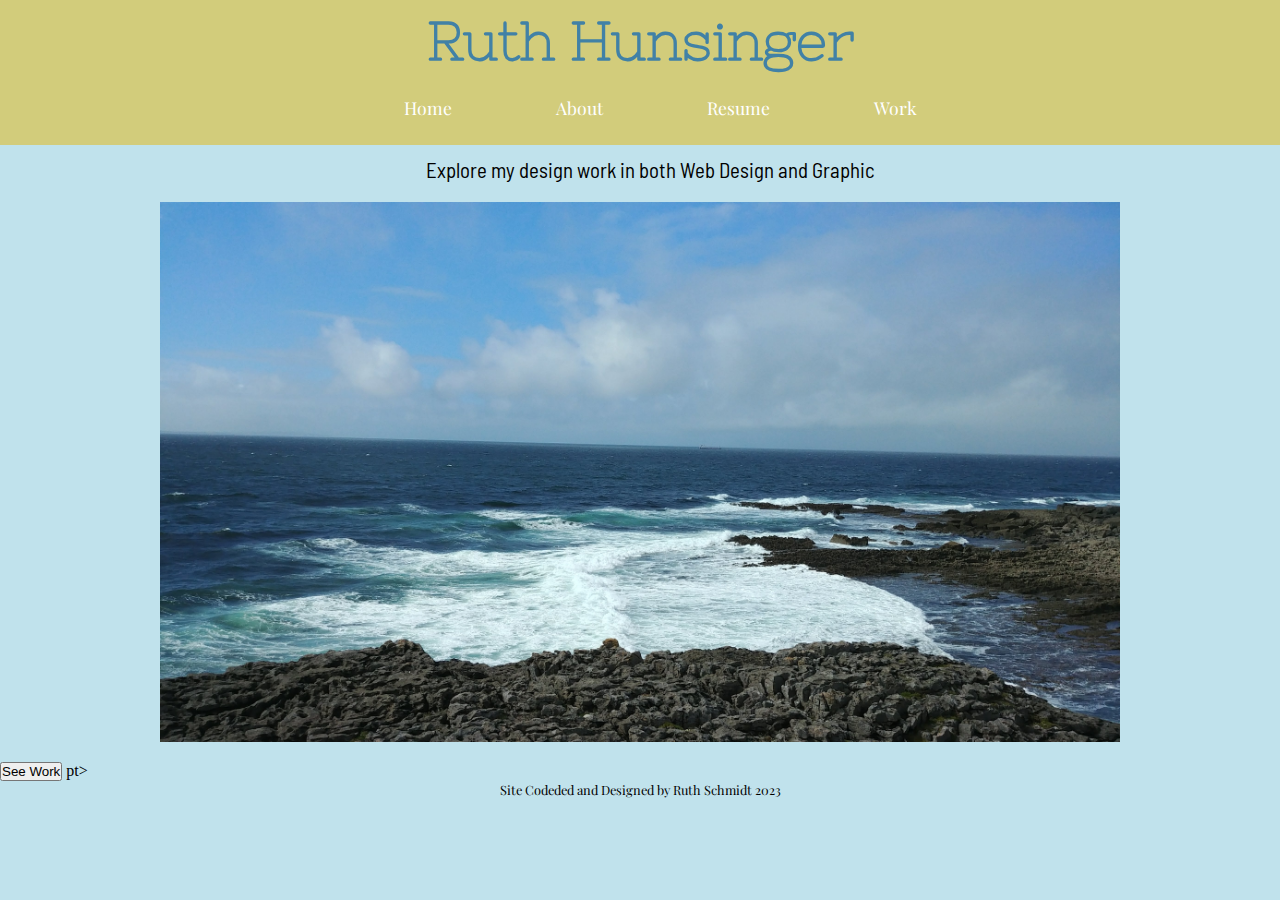
<file: index.html>
<!DOCTYPE html>
<html lang="en">
<head>
<meta charset="utf-8">
<meta name="viewport" content="width=device-width, inital-scale=1">
	<title>Ruth Schmidt Portfolio</title>
	<link rel="stylesheet" type="text/css" href="css/web.css">
	<script src="https://ajax.googleapis.com/ajax/libs/jquery/1.11.3/jquery.min.js"></script>
	<script src="js/portfolio.js" defer></script>
</head>
<body id ="intro">
	

	<div >
		<div class="navb" >
<header>
	<h1>Ruth Hunsinger</h1>
</header>
<nav>
	
	<ul >
		<li><a href="index.html"> Home </a></li>
		<li><a href="about.html"> About  </a></li>
		<li><a href="resume.html"> Resume </a></li>
		<li><a href="work.html"> Work </a></li>
	</ul>
	
</nav>
</div>
	<div class= "wrapper">
	<p id ="home2">Explore my design work in both Web Design and Graphic</p> 
	 

	<figure id ="slideshow">
		<img  src="img/slide.jpg" alt="Cliffs and ocean"/>
		<img  src="img/slide1.jpg" alt="Sky and a grove of aspen trees"/>
		<img  src="img/slide2.jpg" alt="Glassy lake with a boat and refelctions"/>
		<img  src="img/slide3.jpg" alt="Small alpine yellow flower"/>
		<img  src="img/slide4.jpg" alt="Moutian and a Lake"/>
		<img  src="img/slide5.jpg" alt="Hanging lake"/>
		<img  src="img/slide6.jpg" alt="Ocean and Cliffs"/>
	</figure>
	</div>
	<button onclick="redirect()">See Work</button>
   

   <!--  <script>
        function redirect() {
            window.location.href = "work.html"; 
        }

    </scri -->pt>
</div>

</body>
<footer>Site Codeded and Designed by Ruth Schmidt 2023</footer>
</html>
</file>
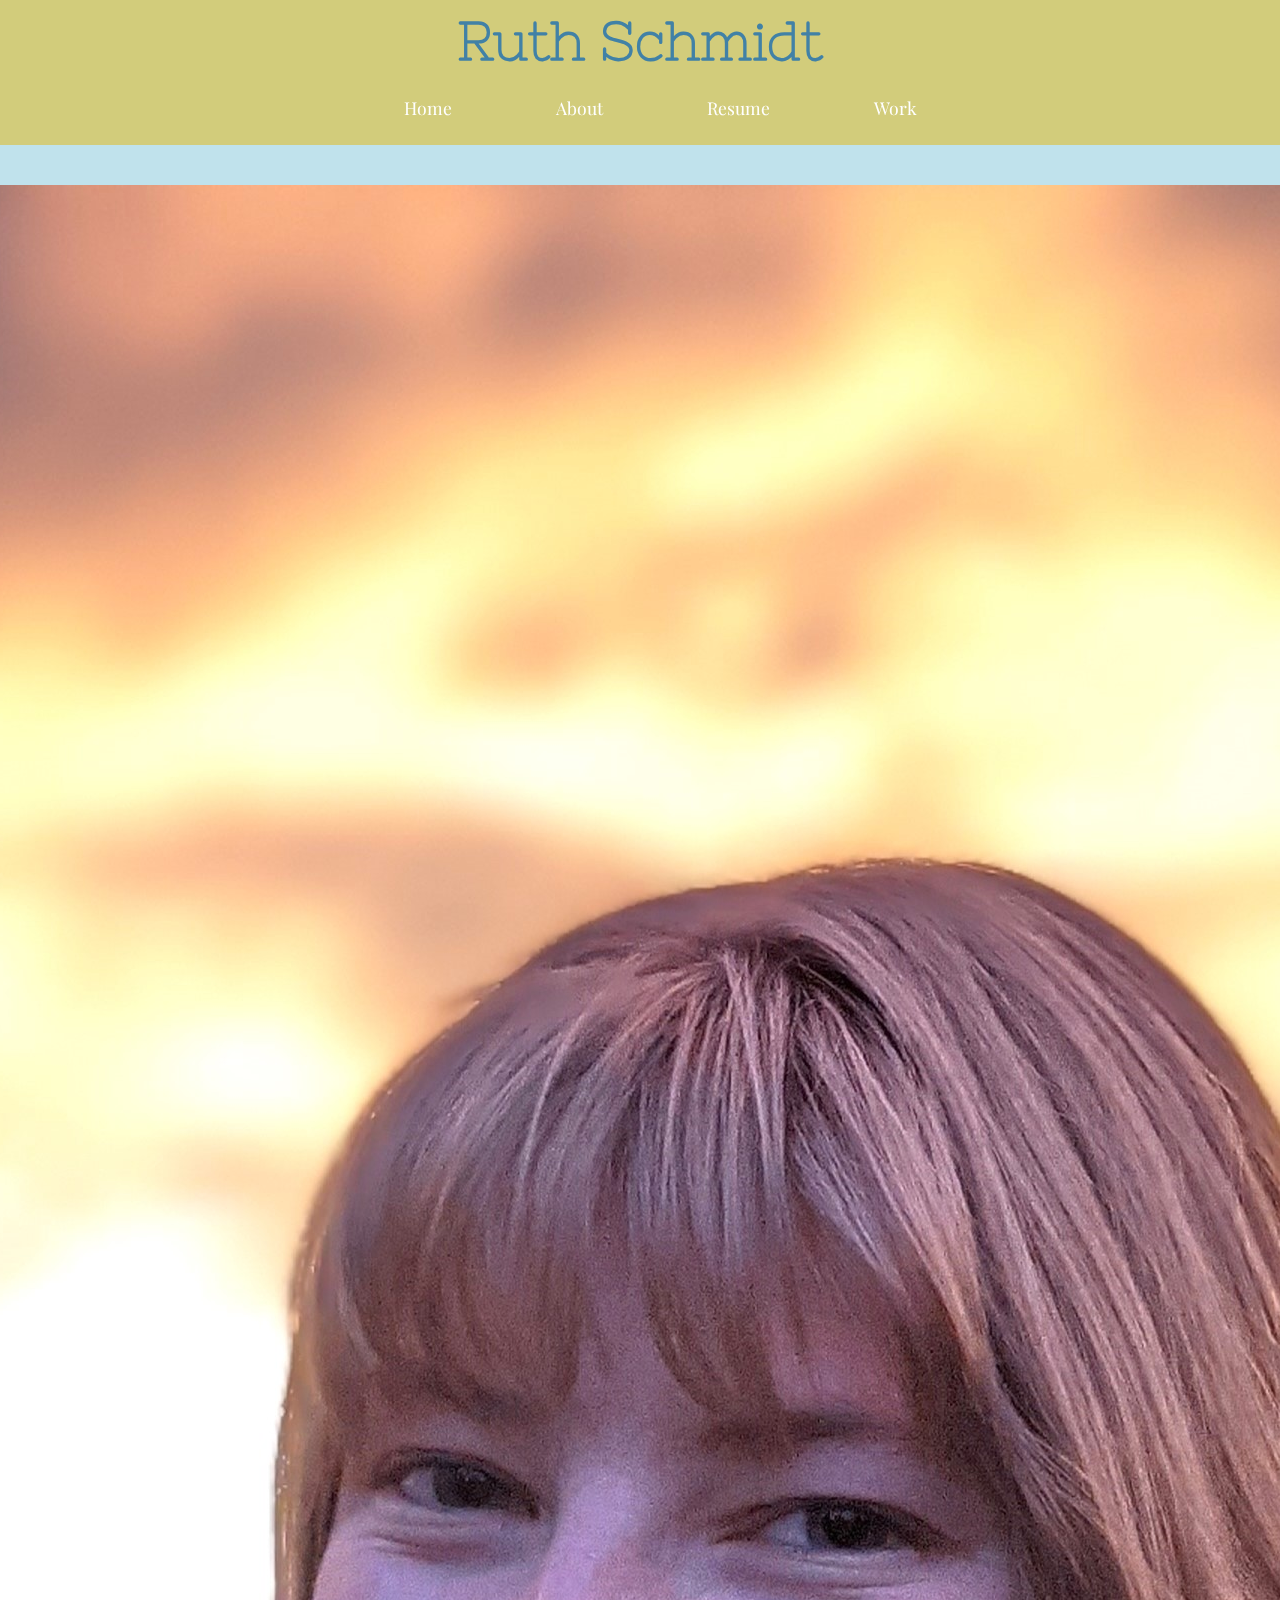
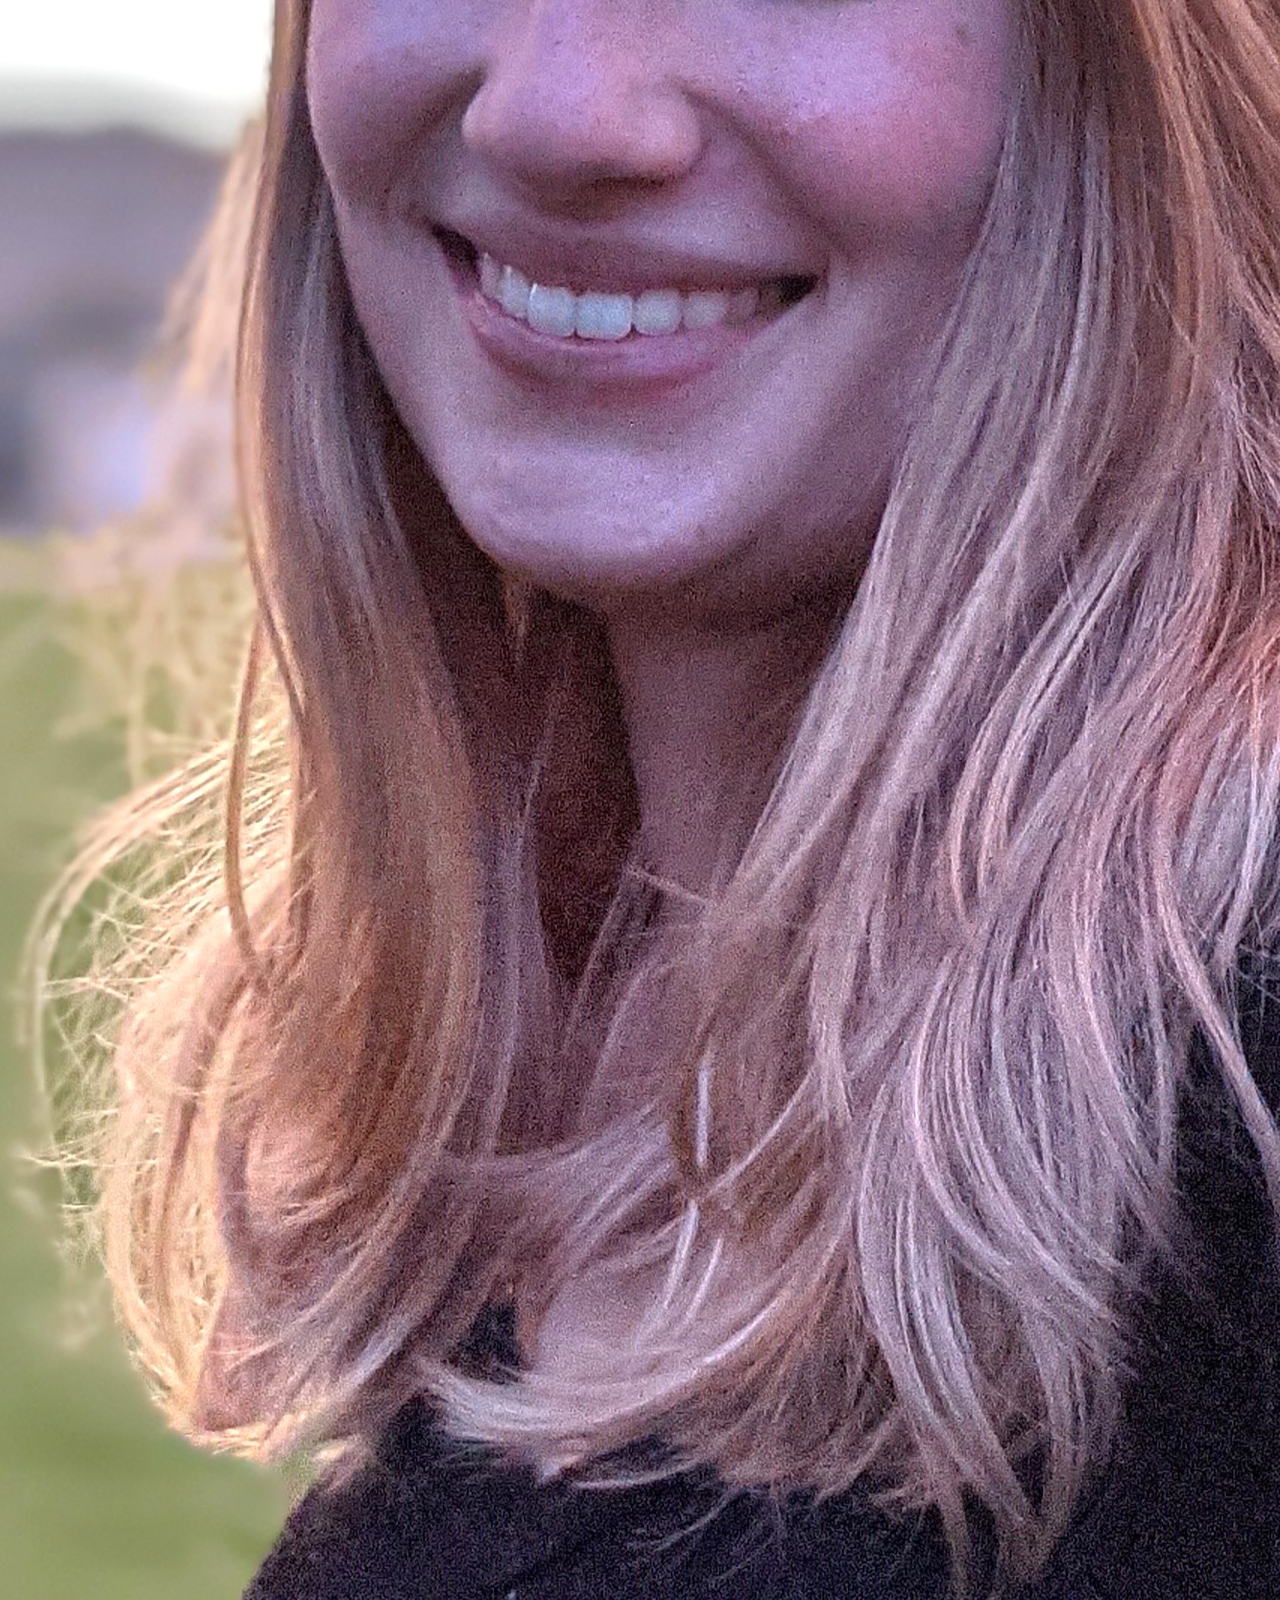
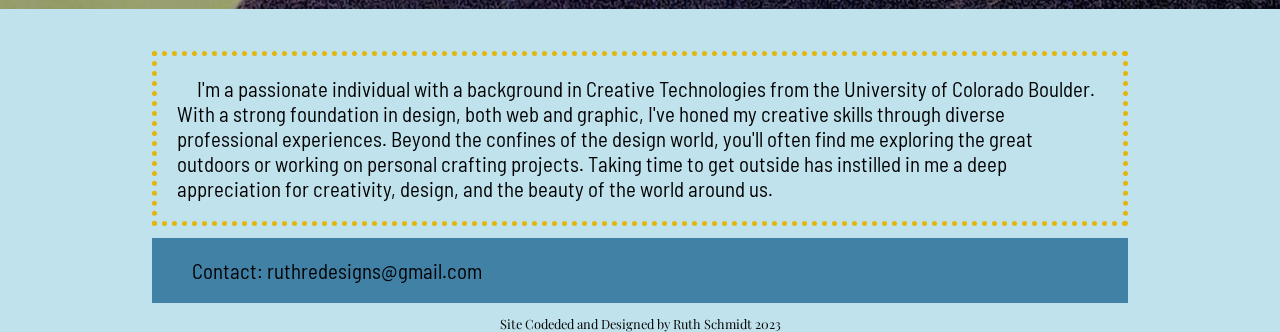
<file: about.html>
<!DOCTYPE html>
<html lang="en">
<head>
<meta charset="utf-8">
<meta name="viewport" content="width=device-width, inital-scale=1">
	<title>Ruth's Portfolio</title>
	<link rel="stylesheet" type="text/css" href="css/web.css">
</head>
<body>
<div class = "navb">
<header>
	<h1>Ruth Schmidt</h1>
</header>
<nav>
	<ul  id= "navb">
		<li><a href="index.html"> Home </a></li>
		<li><a href="about.html"> About  </a></li>
		<li><a href="resume.html"> Resume </a></li>
		<li><a href="work.html"> Work </a></li>
	</ul>
</nav>
</div>
	<div class="bio">
<figure>
<img id = "me" src="img/ruth.jpg" alt="Ruth Schmidt pictured outdoors in black with the sun set">
</figure>
<div class="wrapper">
<p id= "school">I'm a passionate individual with a background in Creative Technologies from the University of Colorado Boulder. With a strong foundation in design, both web and graphic, I've honed my creative skills through diverse professional experiences. Beyond the confines of the design world, you'll often find me exploring the great outdoors or working on personal crafting projects. Taking time to get outside has instilled in me a deep appreciation for creativity, design, and the beauty of the world around us.
</p>
<p id="fun"> 
	Contact: ruthredesigns@gmail.com
</p>
	</div>
</div>

</body>
<footer>Site Codeded and Designed by Ruth Schmidt 2023</footer>
</html>
</file>
<file: css/web.css>
/*FONTS*/
@import url('https://fonts.googleapis.com/css?family=Barlow+Semi+Condensed|Nixie+One|Playfair+Display');
/*CSS RESET*/
*, 
*:before,
 *:after{
 	margin: 0; 
 	padding: 0; 
 	-moz-box-sizing: border-box;
 	-webkit-box-sizing: border-box;
 	box-sizing: border-box;
 } 

/*HEADER STYLE*/
header{
	font-family: 'Nixie One', cursive;
}
h1{
	color: rgba(65,129,166,1);
	font-size: 3.4em;
	padding-top:10px;
}
h2{
	font-family: 'Barlow Semi Condensed', sans-serif;
	padding: 20px;
}

/*PARAGRAPH STYLE*/
p{
	margin: 12px;
	font-family: 'Barlow Semi Condensed', sans-serif;
	text-align: left;
	text-indent: 20px;
	font-size: 1.3em;
}
/*LINKS STYLE*/
a{
	font-family: 'Playfair Display', serif;
	text-decoration:  none;
	color: rgba(255,255,255,1);
}
a:visited{
	color: rgba(228,182,10,1);
}

a:hover{
	color:rgba(65,129,166,1);
}
a:active{
	color:rgba(255,255,255,1); 
}
/*NAV STYLE*/
.navb{
	margin: 0 auto;
	text-align: center;
	background-color: rgba(228,182,10,.5);
}
nav{
	padding-bottom: 7px;
	padding-top: 7px;
}
nav li {
	list-style-type: none;
	line-height: 40px;
	display: inline;
	padding: 50px;
	padding-top: 10px;
}
/*BODY*/
body{
	    background-color: rgba(130,197,217,.5);
}
/*ABOUT SYTLE*/
/*PARAGRAPH*/
.bio{
	display: flex;
    justify-content: flex-end;
    flex-direction: column;
    align-items: center;
}
#fun{
	background-color: rgba(65,129,166,1);
	padding:20px;
}
#school{
	border-color: rgba(228,182,10,1);
    border-style: dotted;
    border-width: 5px;
    padding:20px;
}
/*HOME STYLE*/
#home{
	font-size: 3em;
	text-align: center;
	color: rgba(65,129,166,1);
}
#home2{
	text-align: center;
}
/*RESUME STYLE*/
h3{
	font-family: 'Playfair Display', serif;
	padding: 10px;
	/*color: rgba(65,129,166,1);*/
	background-color: rgba(65,129,166,1);
	font-size: 1.7em;
}
h4{
	font-family: 'Barlow Semi Condensed', sans-serif;
	font-size: 1.4em;
	padding: 10px;

}
ul{
	margin-left: 40px;
	list-style-type:none;
	padding:10px;
}
li{
	font-family: 'Barlow Semi Condensed', sans-serif;
	font-size: 1.1em;
}
#cont{
	text-align: center;
	padding-top: 50px;
}
#email{
	font-family: 'Barlow Semi Condensed', sans-serif;
	font-size: 1.4em;
	text-align: center;
}
#ref{
	color: rgba(228,182,10,1);
	font-family: 'Playfair Display', serif;
	font-size: 1.7em;
	text-align: center;
}

.wrapper2{
	padding-top: 20px;
	margin: 0 auto;
	max-width: 800px;	
	margin-left:auto;
	margin-right: auto;


}
/*WORK PAGE*/
#work{
	text-align: center;
	padding:10px;
}

.sewing{
	background-color: rgba(65,129,166,1);
    padding-bottom: 10px;
}
.form{
	border-color: rgba(228,182,10,1);
    border-style: dotted;
    border-width: 5px;
	margin-top: 20px
}
.design{
	background-color: rgba(65,129,166,1);
    padding-bottom: 10px;
    margin-top: 20px;
}
.web{
	border-color: rgba(228,182,10,1);
    border-style: dotted;
    border-width: 5px;
	margin-top: 20px;
	font-size:2em;

}
h5{
	margin: 12px;
	font-family: 'Barlow Semi Condensed', sans-serif;
	text-align: left;
	text-indent: 20px;
	font-size: 1.2em;
	text-align: center;
	padding-bottom: 10px;
}
/*IMG PLACE*/
#me{
	float: left;
    margin-right: 20px;
    margin-top: 20px;
    margin-left: 10px;
    
}
#work{
	display: flex;
	justify-content: center;
}

figure{
	display: flex;
	margin:20px;
	flex-flow: row;
	flex-flow: wrap;
	}
img{
	margin: 10px;
}

/*FOOTER*/
footer{
	font-family: 'Playfair Display', serif;
	font-size: 0.8em;
	text-align: center;
	}
/*ALL PAGES WRAPER*/
.wrapper{
	margin: 0 auto;
	text-align: center;
	max-width: 1000px

}


/****SLIDESHOW***/
/* makes images responsive */

/* takes care of clearing the floats */
#slideshow:after {
content: "";
display: table;
clear: both;
}

/* hides the images not being shown */
#slideshow img {
float: left;
max-width: 100%;
margin: 0 -100% 0 0;
}

/*MEDIA QUERY*/
@media only screen and (max-width: 600px){
	nav li {
	padding:20px;
	}

		h1{
		font-size:3em;
	}
	h3{
		font-size: 1.5em;
	}
	h4{
		font-size: 1.3em;
	}
}
@media only screen and (max-width: 740px){
	#me{
		max-width: 70%;
		display: flex;
		justify-content: center;
	}
	#pot{
		max-width: 70%;
		display: flex;
		justify-content: center;
	}
	#tea{
		max-width: 70%;
		display: flex;
		justify-content: center;
	}
	.imgs{
		display: flex;
		flex-flow: wrap;
	}
}
@media only screen and (max-width: 350px){
	nav li {
	padding:10px;
	}
}
</file>
